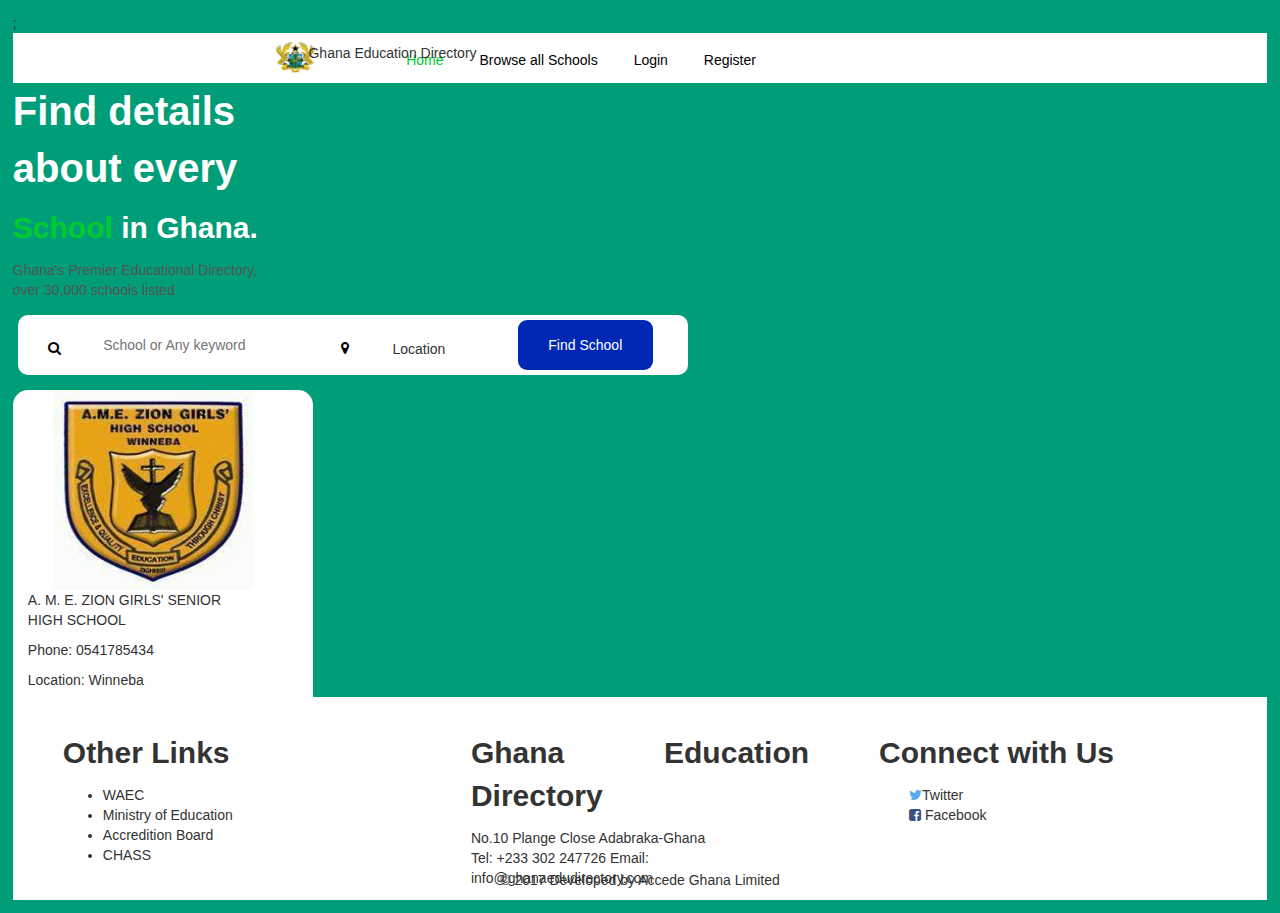
<file: index.html>
<!DOCTYPE html>
<html lang="en">
  <head>
    <meta charset="UTF-8" />
    <meta http-equiv="X-UA-Compatible" content="IE=edge" />
    <meta name="viewport" content="width=device-width, initial-scale=1.0" />
    <link
      rel="stylesheet"
      href="https://maxcdn.bootstrapcdn.com/bootstrap/3.3.7/css/bootstrap.min.css"
      integrity="sha384-BVYiiSIFeK1dGmJRAkycuHAHRg32OmUcww7on3RYdg4Va+PmSTsz/K68vbdEjh4u"
      crossorigin="anonymous"
    />
    <link
      rel="stylesheet"
      href="https://maxcdn.bootstrapcdn.com/font-awesome/4.5.0/css/font-awesome.min.css"
    />

    <script src="https://ajax.googleapis.com/ajax/libs/jquery/3.5.1/jquery.min.js"></script>

    <link rel="stylesheet" href="site.css" />
    <title>GHEDU</title>
    ;
  </head>
  <body class="mainpage" style="min-height: 100%">
    <div class="topnav">
      <img src="img/logo.png" alt="" class="logo" />
      <p class="tag">Ghana Education Directory</p>
      <div class="navlist">
        <ol id="lin">
          <li id="navLI"><a href="#" id="home">Home</a></li>
          <li id="navLI"><a href="#">Browse all Schools</a></li>
          <li id="navLI"><a href="#">Login</a></li>
          <li id="navLI"><a href="#">Register</a></li>
        </ol>
      </div>
    </div>
    <div id="body">
      <p id="find">Find details about every</p>
      <p id="sch"><span style="color: #00cd2d">School</span> in Ghana.</p>
      <p id="prem">
        Ghana's Premier Educational Directory,<br />
        over 30,000 schools listed
      </p>
    </div>
    <div id="search" class="col-md-12" style="position: absolute">
      <div class="col-md-1">
        <i
          id="searchicon"
          class="fa fa-search"
          style="position: absolute; border-radius: 10px"
        ></i>
      </div>
      <div class="col-md-3">
        <input
          id=""
          placeholder="School or Any keyword"
          type="text"
          style="position: absolute"
        />
      </div>
      <div class="col-md-1">
        <i id="locicon" class="fa fa-map-marker" style="position: absolute"></i>
      </div>
      <div class="col-md-3">
        <p id="loctext">Location</p>
      </div>
      <div class="col-md-4">
        <button id="btnsch">Find School</button>
      </div>
    </div>
    <br />
    <br />
    <br />
    <br />
    <div
      class=""
      style="
        height: 360px;
        width: 300px;
        background-color: white;
        border-radius: 15px;
        position: absolute;
      "
    >
      <img
        src="img/logo1.png"
        alt=""
        style="height: 200px; width: 200px; margin-left: 40px"
      />
      <div style="margin-left: 5%">
        <p>
          A. M. E. ZION GIRLS' SENIOR<br />
          HIGH SCHOOL
        </p>
        <p>Phone: 0541785434</p>
        <p>Location: Winneba</p>
        <button
          style="
            background: #00cd2d;
            border-radius: 17.5px;
            border: none;
            color: white;
          "
        >
          Private Instution
        </button>
      </div>
    </div>
    <br />
    <div id="footer">
      <div class="container">
        <div class="column">
          <p id="link">Other Links</p>
          <ul>
            <li id="other">WAEC</li>
            <li id="other">Ministry of Education</li>
            <li id="other">Accredition Board</li>
            <li id="other">CHASS</li>
          </ul>
        </div>
        <div class="column">
          <p id="link" style="text-align: justify">Ghana Education Directory</p>
          <p id="GED">
            No.10 Plange Close Adabraka-Ghana <br />
            Tel: +233 302 247726 Email:<br />
            info@ghanaedudirectory.com
          </p>
        </div>
        <div class="column">
          <p id="link">Connect with Us</p>
          <ul class="fa-ul" id="con">
            <li id="other">
              <i class="fa fa-twitter" style="color: #55acee"></i>Twitter
            </li>
            <li id="other">
              <i class="fa fa-facebook-square" style="color: #395185"></i>
              Facebook
            </li>
          </ul>
        </div>
      </div>
      <p style="text-align: center">© 2017 Developed by Accede Ghana Limited</p>
    </div>
    <script
      src="https://maxcdn.bootstrapcdn.com/bootstrap/3.3.7/js/bootstrap.min.js"
      integrity="sha384-Tc5IQib027qvyjSMfHjOMaLkfuWVxZxUPnCJA7l2mCWNIpG9mGCD8wGNIcPD7Txa"
      crossorigin="anonymous"
    ></script>
  </body>
</html>
</file>
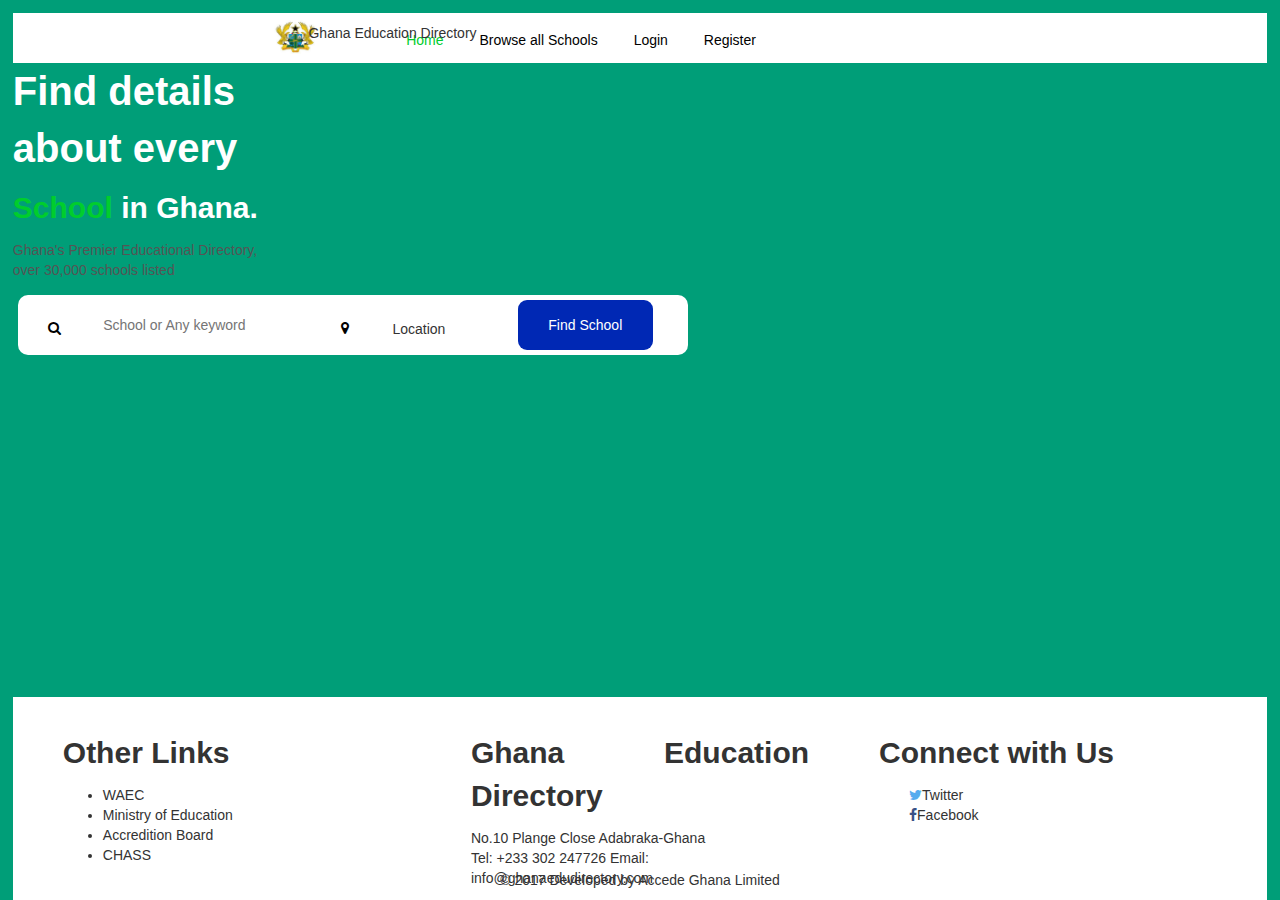
<file: ghedu.html>
<!DOCTYPE html>
<html lang="en">
  <head>
    <meta charset="UTF-8" />
    <meta http-equiv="X-UA-Compatible" content="IE=edge" />
    <meta name="viewport" content="width=device-width, initial-scale=1.0" />
    <link
      rel="stylesheet"
      href="https://maxcdn.bootstrapcdn.com/bootstrap/3.3.7/css/bootstrap.min.css"
      integrity="sha384-BVYiiSIFeK1dGmJRAkycuHAHRg32OmUcww7on3RYdg4Va+PmSTsz/K68vbdEjh4u"
      crossorigin="anonymous"
    />
    <link
      rel="stylesheet"
      href="https://maxcdn.bootstrapcdn.com/font-awesome/4.5.0/css/font-awesome.min.css"
    />

    <script src="https://ajax.googleapis.com/ajax/libs/jquery/3.5.1/jquery.min.js"></script>

    <link rel="stylesheet" href="site.css" />
    <title>Document</title>
  </head>
  <body class="mainpage">
    <div class="topnav">
      <img src="img/logo.png" alt="" class="logo" />
      <p class="tag">Ghana Education Directory</p>
      <div class="navlist">
        <ol id="lin">
          <li id="navLI"><a href="#" id="home">Home</a></li>
          <li id="navLI"><a href="#">Browse all Schools</a></li>
          <li id="navLI"><a href="#">Login</a></li>
          <li id="navLI"><a href="#">Register</a></li>
        </ol>
      </div>
    </div>
    <div id="body">
      <p id="find">Find details about every</p>
      <p id="sch"><span style="color: #00cd2d">School</span> in Ghana.</p>
      <p id="prem">
        Ghana's Premier Educational Directory,<br />
        over 30,000 schools listed
      </p>
    </div>
    <div id="search" class="col-md-12">
      <div class="col-md-1">
        <i id="searchicon" class="fa fa-search" style="position: absolute"></i>
      </div>
      <div class="col-md-3">
        <input
          id=""
          placeholder="School or Any keyword"
          type="text"
          style="position: absolute"
        />
      </div>
      <div class="col-md-1">
        <i id="locicon" class="fa fa-map-marker" style="position: absolute"></i>
      </div>
      <div class="col-md-3">
        <p id="loctext">Location</p>
      </div>
      <div class="col-md-4">
        <button id="btnsch">Find School</button>
      </div>
    </div>
    <div id="footer">
      <div class="container">
        <div class="column">
          <p id="link">Other Links</p>
          <ul>
            <li id="other">WAEC</li>
            <li id="other">Ministry of Education</li>
            <li id="other">Accredition Board</li>
            <li id="other">CHASS</li>
          </ul>
        </div>
        <div class="column">
          <p id="link">Ghana Education Directory</p>
          <p id="GED">
            No.10 Plange Close Adabraka-Ghana <br />
            Tel: +233 302 247726 Email:<br />
            info@ghanaedudirectory.com
          </p>
        </div>
        <div class="column">
          <p id="link">Connect with Us</p>
          <ul class="fa-ul" id="con">
            <li id="other">
              <i class="fa fa-twitter" style="color: #55acee"></i>Twitter
            </li>
            <li id="other">
              <i class="fa fa-facebook" style="color: #395185"></i>Facebook
            </li>
          </ul>
        </div>
      </div>
      <p style="text-align: center">© 2017 Developed by Accede Ghana Limited</p>
    </div>
    <script
      src="https://maxcdn.bootstrapcdn.com/bootstrap/3.3.7/js/bootstrap.min.js"
      integrity="sha384-Tc5IQib027qvyjSMfHjOMaLkfuWVxZxUPnCJA7l2mCWNIpG9mGCD8wGNIcPD7Txa"
      crossorigin="anonymous"
    ></script>
  </body>
</html>
</file>
<file: site.css>
html {
  height: 100%;
}
.mainpage {
  background-color: #009e78;
  margin: 1%;
}
.topnav {
  background-color: #ffff;
  height: 50px;
}
.logo {
  height: 50px;
  position: absolute;
  margin-left: 20%;
}
.tag {
  margin-left: 23.1%;
  margin-top: 0.79%;
  position: absolute;
}
#lin {
  list-style-type: none;
  margin: 17px;
  width: 900px;
  font-family: sans-serif;
  overflow: hidden;
  float: right;
}
#navLI {
  list-style-type: none;
  color: white;
  text-align: center;
  padding: 16px;
  display: inline;
}
.navlist {
  float: right;
}
a {
  text-decoration: none;
}
#home {
  color: #00cd2d;
}
#find {
  font-size: 40px;
  font-weight: bolder;
  color: #ffff;
}
#sch {
  font-size: 30px;
  color: #ffff;
  font-weight: bolder;
}
#prem {
  color: #555555;
}
#search {
  border-radius: 10px;
  height: 60px;
  width: 670px;
  background-color: #ffff;
  margin: 5px;
}
#btnsch {
  background-color: #0028b4;
  border-radius: 9px;
  color: #ffff;
  float: right;
  height: 50px;
  width: 135px;
  margin: 5px;
  border: none;
}
#searchicon {
  width: 20px;
  height: 20px;
  color: black;
}
#footer {
  background-color: #ffff;
  position: absolute;
  left: 0;
  bottom: 0;
  width: 98%;
  margin: 0% 1%;
  margin-top: auto;
}
.col-md-1 {
  margin-top: 4%;
}
.col-md-3 {
  margin-top: 3%;
}
#link {
  font-size: 30px;
  font-weight: bolder;
  text-align: justify;
}
.column {
  flex: 33.33%;
  height: 80px;
  padding: 20px;
  margin: 15px;
  text-align: center;
}
.container {
  display: flex;
  width: 100%;
  margin-bottom: 5%;
}
#other {
  text-align: justify;
}

#GED {
  text-align: justify;
}
.fa li {
  position: none;
  list-style-type: none;
}

li a {
  color: black;
}
#locicon {
  width: 20px;
  height: 20px;
  color: black;
  margin-left: 150%;
}
#loctext {
  margin-left: 60%;
  margin-top: 4%;
}
input {
  border: 0;
  outline: 0;
}
input:focus {
  outline: none !important;
}
#con {
  list-style: none;
}
</file>
